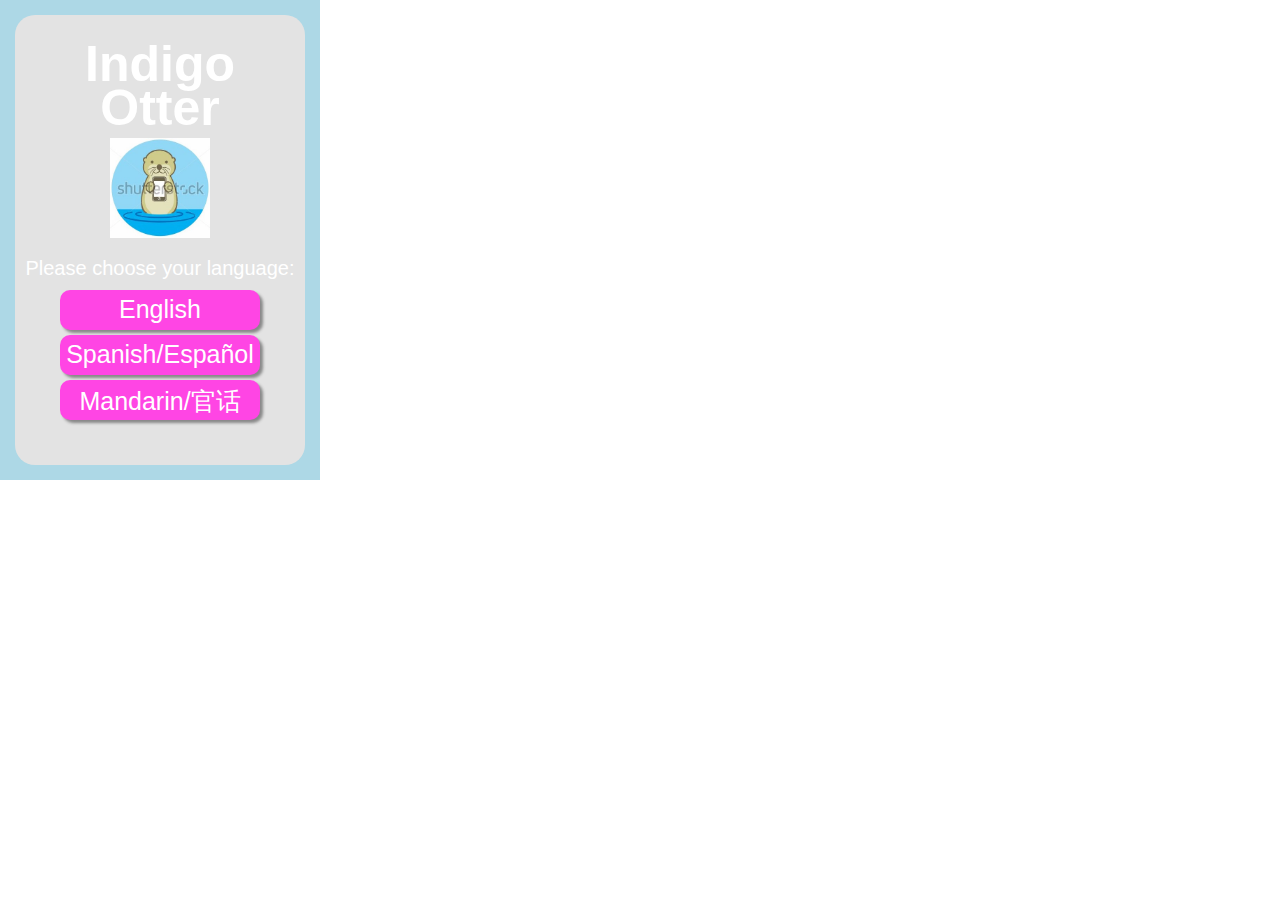
<file: index.html>
<!DOCTYPE html>
<html>
<head>
	<title>Blue Otter</title>
	<link rel="stylesheet" type="text/css" href="css/style.css">
	<script src="js/jquery-2.2.3.js"></script>
	<script src="js/script.js"></script>
</head>
<body>
	<div class="backdrop">
		<div class="window">

			<h1 class="title1">Indigo</h1>
			<h1 class="title2">Otter</h1>
			<img class="otter" src="images/otter.jpg">

			<p class="language">Please choose your language:</p>

			<ul style="list-style-type:none" class="languages">

				<a href="page1.html" target="_blank">
					<div class="language-box">
						<li>English</li>
					</div>
				</a>

				<a href="page1.html" target="_blank">
					<div class="language-box">
						<li>Spanish/Espa&#241;ol</li>
					</div>
				</a>

				<a href="page1.html" target="_blank">
					<div class="language-box">
						<li>Mandarin/&#23448;&#35805;</li>
					</div>
				</a>

			</ul>

		</div>
	</div>
</body>
</html>
</file>
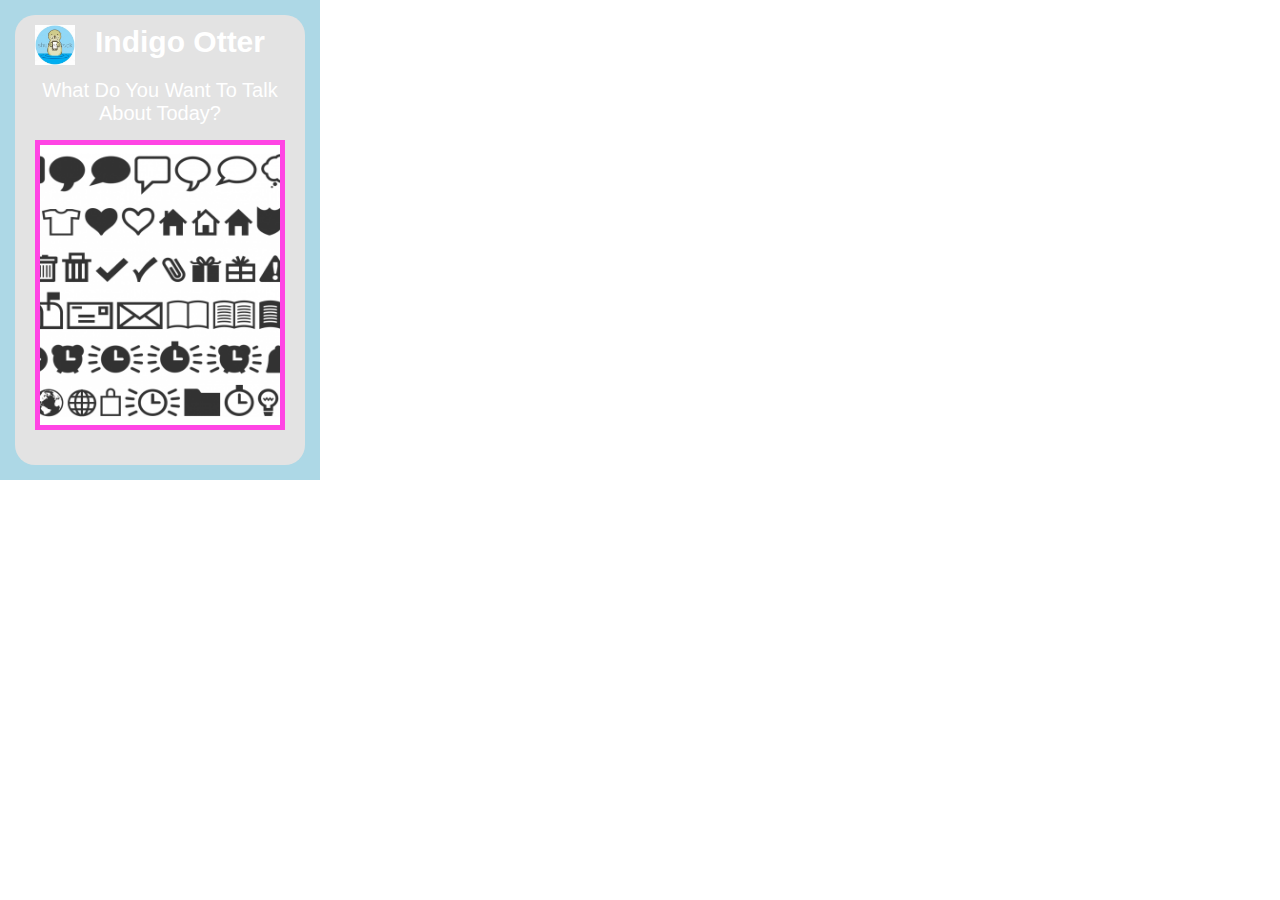
<file: page1.html>
<!DOCTYPE html>
<html>
<head>
	<title>Blue Otter</title>
	<link rel="stylesheet" type="text/css" href="css/style.css">
	<script src="js/jquery-2.2.3.js"></script>
	<script src="js/script.js"></script>
</head>
<body>
	<div class="backdrop">
		<div class="window">


			<img class="otter2" src="images/otter.jpg">
			<h1 class="title3">Indigo Otter</h1>
			
			<p class="language">What Do You Want To Talk About Today?</p>

			<a href="page2.html">
				<div class="icon-box">
					<img class="icons" src="images/icons.png" width="240px" height="280px">
				</div>
			</a>

		</div>
	</div>
</body>
</html>
</file>
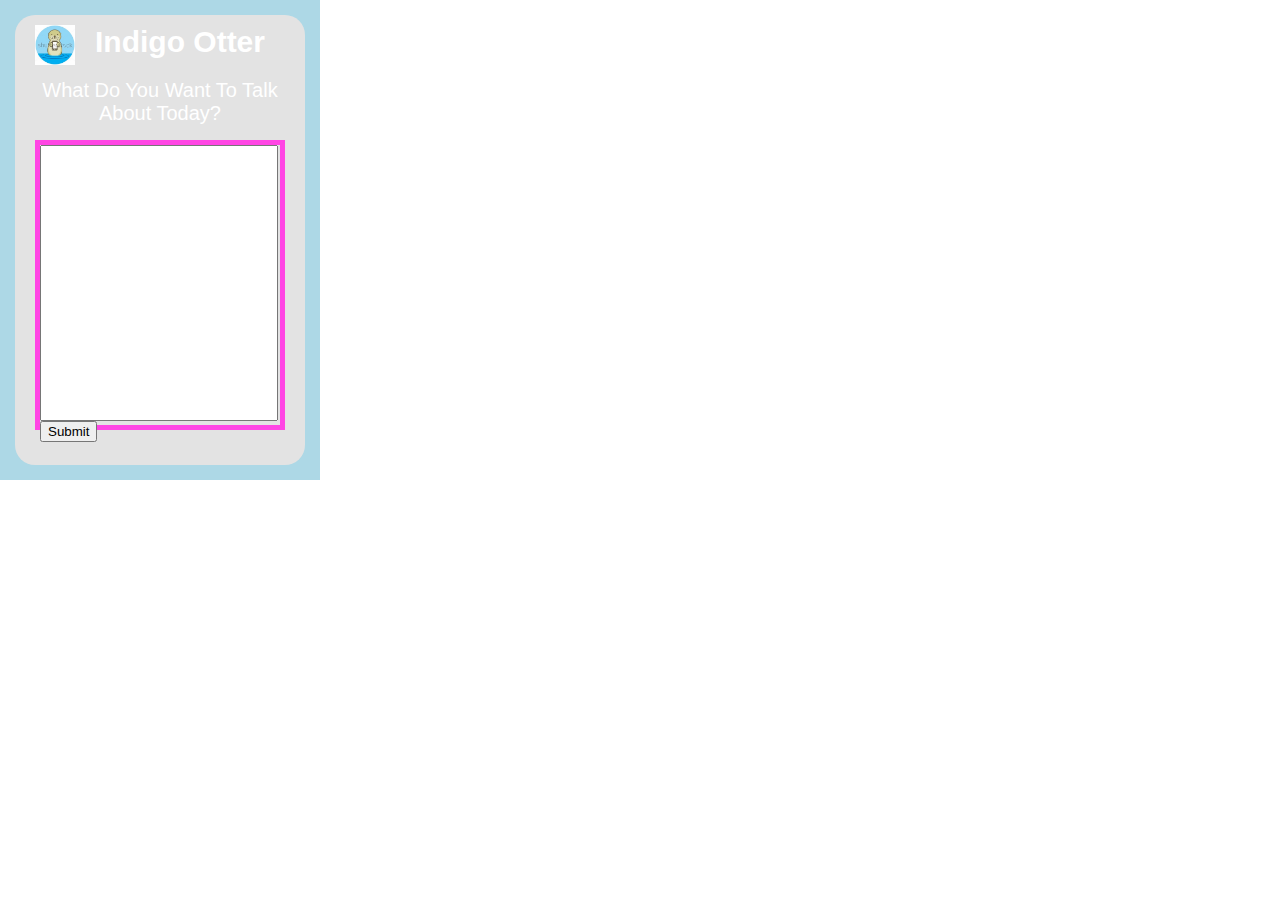
<file: page2.html>
<!DOCTYPE html>
<html>
<head>
	<title>Blue Otter</title>
	<link rel="stylesheet" type="text/css" href="css/style.css">
	<script src="js/jquery-2.2.3.js"></script>
	<script src="js/script.js"></script>
</head>
<body>
	<div class="backdrop">
		<div class="window">


			<img class="otter2" src="images/otter.jpg">
			<h1 class="title3">Indigo Otter</h1>
			
			<p class="language">What Do You Want To Talk About Today?</p>

			<a href="page2.html">
				<div class="icon-box">
					<form class="chatbox">
						<label for="chat"></label>
						<input type="chat" name="chat" id="chat">
						<input type="submit" value="Submit"> 
					</form>
				</div>
			</a>

		</div>
	</div>
</body>
</html>
</file>
<file: css/style.css>
.backdrop {
	width: 320px;
	height: 480px;
	margin: 0 auto;
	top: 0px;
	left: 0px;
	position: fixed;
	background-color: #ADD8E6;
}

.window {
	width: 290px;
	height: 450px;
	margin: 0 auto;
	margin-top: 15px;
	background-color: #e3e3e3;
	border-radius: 20px;
}

.title1, .title2, .title3, .language, .languages {
	font-size: 50px;
	color: #fff;
	font-family: "Avenir", sans-serif;
	margin: 0 auto;
	text-align: center;
}

.title1 {
	padding-top: 20px;
}

.title2 {
	line-height: 30px;
}

.title3 {
	font-size: 30px;
	float: left;
	margin-top: 10px;
	margin-bottom: 20px;
}

.otter {
	width: 100px;
	margin: 0 auto;
	margin-bottom: 10px;
	padding-left: 95px;
	padding-top: 15px;
}

.otter2 {
	width: 40px;
	float: left;
	margin-left: 20px;
	padding-top: 10px;
	padding-right: 20px;
}

.language {
	font-size: 20px;
	padding-top: 5px;
}

.languages {
	text-decoration: none;
	font-size: 25px;
	padding-top: 5px;
	padding-bottom: 5px;
}

li {
	padding-top: 5px;
	padding-bottom: 5px;
}

.language-box {
	width: 200px;
	height: 40px;
	background-color: #ff45e4;
	margin: 0 auto;
	margin-top: 5px;
	margin-bottom: 5px;
	margin-left: 5px;
	border-radius: 10px;
	box-shadow: 3px 3px 3px #888888;
}

a {
	text-decoration: none;
	color: #fff;
}

.icon-box {
	width: 240px;
	height: 280px;
	border: 5px solid #ff45e4;
	margin-top: 15px;
	margin-left: 20px;
}

.chatbox {
	width: 240px;
	height: 280px;
	font-size: 14px;
}

#chat {
	width: 230px;
	height: 270px;
	font-size: 14px;
}
</file>
